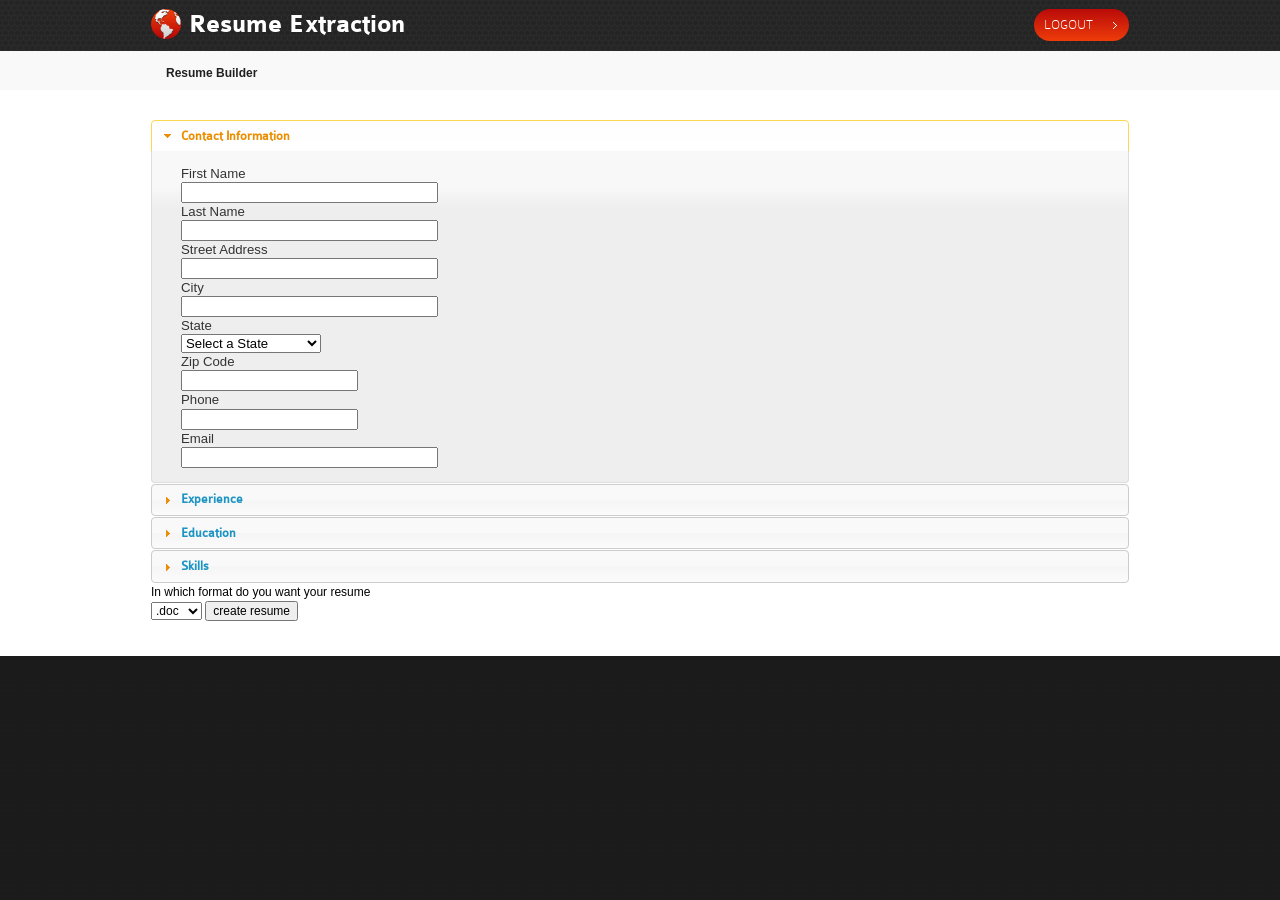
<file: resume_exctraction/form.html>
<!DOCTYPE HTML >
<html lang="en">
    <head>
        <title></title>
        <meta charset="utf-8">
        <link rel="stylesheet" href="css/reset.css" type="text/css" media="all">
        <link rel="stylesheet" href="css/grid.css" type="text/css" media="all">
        <link rel="stylesheet" href="css/style.css" type="text/css" media="all">
        <link rel="stylesheet" href="css/jquery-ui-1.8.5.custom.css" type="text/css" media="all">
        <link rel="stylesheet" href="css/jquery-ui-1.8.16.custom.css" type="text/css" media="all">
        <script type="text/javascript" src="js/jquery-1.4.2.min.js" ></script>
        <script type="text/javascript" src="js/resume-builder.js" ></script>
        <script type="text/javascript" src="js/jquery.cycle.all.js"></script>
        <script type="text/javascript" src="js/jquery-ui-1.8.5.custom.min.js"></script>
        <script type="text/javascript" src="js/jquery-ui-1.8.16.custom.min.js"></script>
        <script>
            $(function() {
                $( "#accordion" ).accordion();
            });
        </script>
        <!--[if lt IE 9]>
                <script type="text/javascript" src="js/html5.js"></script>
        <![endif]-->
    </head>

    <body>
    <header>
        <nav>
            <div class="container">
                <div class="wrapper">
                    <h1><a href="index.php"><strong>Resume Extraction</strong></a></h1>
                    <ul>
                        <li><a href="index.php" class="current">Logout</a></li>

                    </ul>
                </div>
            </div>
        </nav>
        <section class="adv-content">
            <div class="container">
                <ul class="breadcrumbs">
                    <li><strong>Resume Builder</strong></li>
                </ul>

            </div>

    </header>
    <section id="content">
        <div class="top">
            <div class="container">
                <section>
                    <form action="resumeFormProcessor.php" method="post">
                        <div id="accordion">
                            <h3><a href="#">Contact Information</a></h3>
                            <div><label> First Name </label> <br> <input type='text' name='first-name' size='30' />
                                <br>
                                <label> Last Name </label> <br> <input type='text' name='last-name'  size='30' />
                                <br>
                                <label>Street Address </label> <br>   <input type='text' name='address'   size='30' />
                                <br>
                                <label> City</label> <br>  <input type='' name="city"  size="30"  />
                                <br>
                                <label>State </label> <br>  <select name="state" >
                                    <option value="" selected="selected">Select a State</option>
                                    <option value="AL">Alabama</option>
                                    <option value="AK">Alaska</option>
                                    <option value="AZ">Arizona</option>
                                    <option value="AR">Arkansas</option>
                                    <option value="CA">California</option>
                                    <option value="CO">Colorado</option>
                                    <option value="CT">Connecticut</option>
                                    <option value="DE">Delaware</option>
                                    <option value="DC">District Of Columbia</option>
                                    <option value="FL">Florida</option>
                                    <option value="GA">Georgia</option>
                                    <option value="HI">Hawaii</option>
                                    <option value="ID">Idaho</option>
                                    <option value="IL">Illinois</option>
                                    <option value="IN">Indiana</option>
                                    <option value="IA">Iowa</option>
                                    <option value="KS">Kansas</option>
                                    <option value="KY">Kentucky</option>
                                    <option value="LA">Louisiana</option>
                                    <option value="ME">Maine</option>
                                    <option value="MD">Maryland</option>
                                    <option value="MA">Massachusetts</option>
                                    <option value="MI">Michigan</option>
                                    <option value="MN">Minnesota</option>
                                    <option value="MS">Mississippi</option>
                                    <option value="MO">Missouri</option>
                                    <option value="MT">Montana</option>
                                    <option value="NE">Nebraska</option>
                                    <option value="NV">Nevada</option>
                                    <option value="NH">New Hampshire</option>
                                    <option value="NJ">New Jersey</option>
                                    <option value="NM">New Mexico</option>
                                    <option value="NY">New York</option>
                                    <option value="NC">North Carolina</option>
                                    <option value="ND">North Dakota</option>
                                    <option value="OH">Ohio</option>
                                    <option value="OK">Oklahoma</option>
                                    <option value="OR">Oregon</option>
                                    <option value="PA">Pennsylvania</option>
                                    <option value="RI">Rhode Island</option>
                                    <option value="SC">South Carolina</option>
                                    <option value="SD">South Dakota</option>
                                    <option value="TN">Tennessee</option>
                                    <option value="TX">Texas</option>
                                    <option value="UT">Utah</option>
                                    <option value="VT">Vermont</option>
                                    <option value="VA">Virginia</option>
                                    <option value="WA">Washington</option>
                                    <option value="WV">West Virginia</option>
                                    <option value="WI">Wisconsin</option>
                                    <option value="WY">Wyoming</option>
                                </select>
                                <br>
                                <label> Zip Code</label> <br>
                                <input type="number" name="zip" size="5"  >
                                <br>
                                <label>Phone</label> <br>
                                <input type="number" name="phone" size="10" >
                                <br>
                                <label>Email</label> <br>
                                <input type="email" size="30" name="email" /></div>
                            <h3><a href="#">Experience</a></h3>
                            <div id="exp">
                                <div id="my-widget">
                                    <label> Company Name </label> <br> <input type='text' name='company-name' size='30'  />
                                    <br>
                                    <label> Dates </label>
                                    <br> <input type='text' name='experience'  size='30'/>
                                    <br>
                                    <label> Job Title </label> <br>   <input type='text' name='job-title'   size='30'/>
                                    <br>
                                    <label> Description and Responsibilities</label> <br>  <textarea name="job-description"  rows ="4" cols="30"></textarea>
                                    <br />
                                </div> </div>



                            <h3><a href="#">Education</a></h3>
                            <div id="edu">
                                <label> Highest Level of Education  (list a degree like MS,PhD,BS etc)</label> <br><br>
                                <input type='text' name='education' size='30'  >
                                </input>
                                <br>
                                <br>
                                <br>
                                <label> School Name and Address </label> <br> <br> <input type='text' name='school'  size='30'/>
                                <br>
                                <br>
                                <label> Dates of Attendance </label> <br><br>   <input type='text' name='school-dates'   size='30'>
                                </input>
                                <br>
                            </div>

                            <h3><a href="#">Skills</a></h3>
                            <div id="skills">

                                 <label>Skills (list all your skills separated by comma eg: c,c++</label> <br> <br>
                                 <textarea  name='skills'  rows="5" columns='30'>
                                 </textarea>
                                <br>
                                <br>
                            </div>
                               </div>
                        <label>In which format do you want your resume </label> <br>  <select name="format" >
                                    <option value="doc" selected="selected">.doc</option>
                                    <option value="docx">.docx</option>
                                    <option value="pdf">.pdf</option>
                                      <option value="rtf">.rtf</option>
                        </select>
                            <input type="submit" value ="create resume"/>
                            <br>
                     
                    </form>

           
    </section>
</div>
</div>

</section>
<footer>

</footer>

</body>
</html>
</file>
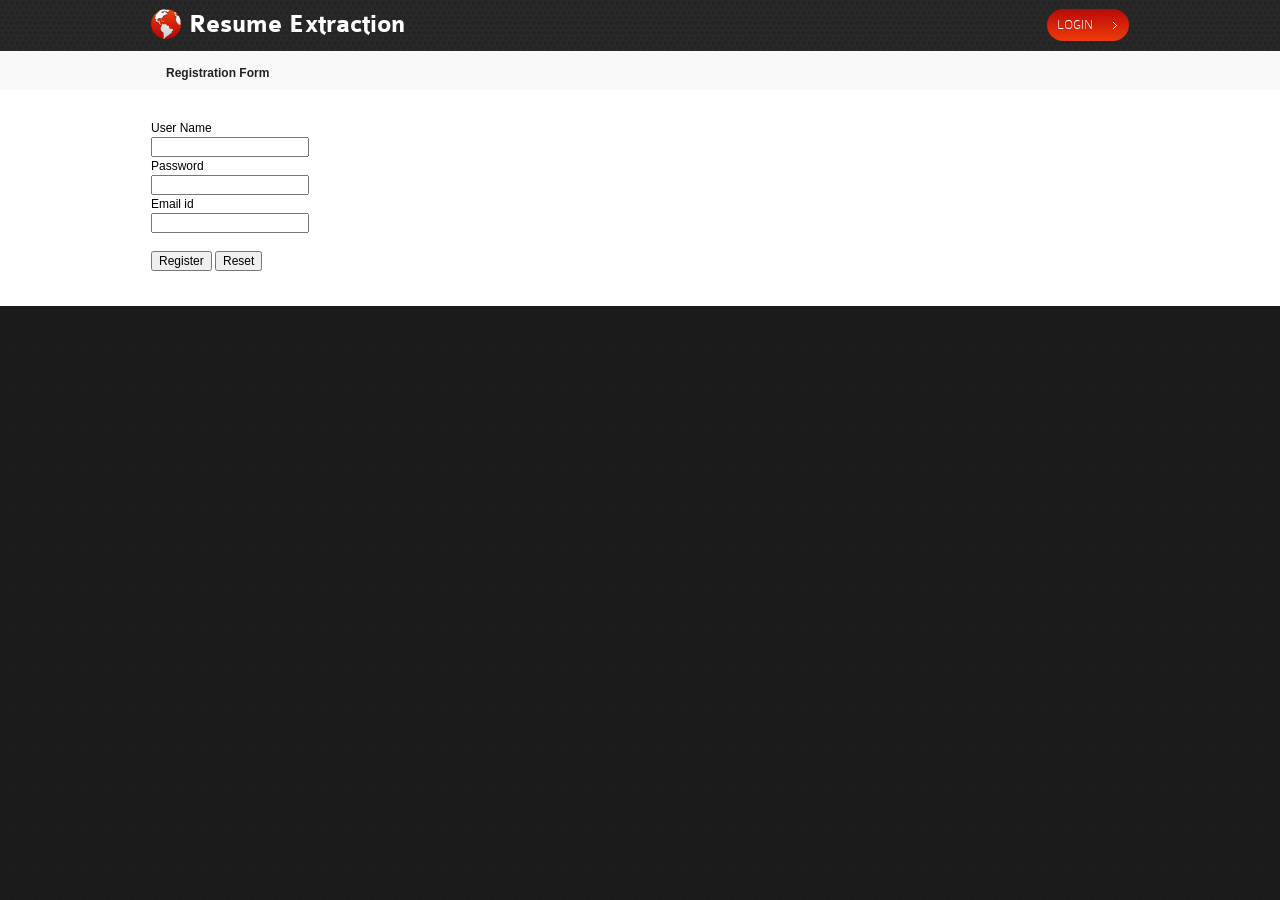
<file: resume_exctraction/register.html>
<!DOCTYPE html>
<html lang="en">
<head>
	<title></title>
	<meta charset="utf-8">
	<link rel="stylesheet" href="css/reset.css" type="text/css" media="all">
	<link rel="stylesheet" href="css/grid.css" type="text/css" media="all">
	<link rel="stylesheet" href="css/style.css" type="text/css" media="all">
	<link rel="stylesheet" href="css/jquery-ui-1.8.5.custom.css" type="text/css" media="all">
	<script type="text/javascript" src="js/jquery-1.4.2.min.js" ></script>
        <script type="text/javascript" src="js/validation.js" ></script>
	<script type="text/javascript" src="js/jquery.cycle.all.js"></script>
	<script type="text/javascript" src="js/jquery-ui-1.8.5.custom.min.js"></script>
	<!--[if lt IE 9]>
		<script type="text/javascript" src="js/html5.js"></script>
	<![endif]-->
</head>

<body>
	<header>
		<nav>
			<div class="container">
				<div class="wrapper">
					<h1><a href="index.php"><strong>Resume Extraction</strong></a></h1>
					<ul>
						<li><a href="index.php" class="current">Login</a></li>
						
         				</ul>
				</div>
			</div>
		</nav>
		<section class="adv-content">
			<div class="container">
				<ul class="breadcrumbs">
                                    <li><strong>Registration Form</strong></li>
				</ul>
				
			</div>
		
	</header>
	<section id="content">
		<div class="top">
			<div class="container">
				<section>
	 <form method="POST" action="register.php" enctype="application/x-www-form-urlencoded" onsubmit ="return validate_registration() ">
            
                 
             <label>   User Name </label><br>
             <input type="text" name="username" id="username" required/>
             <br>
         <label> Password </label>
         <br>
                     <input type="password" name="pwd" id="pwd" value="" required/>
                     <br>
                <label> Email id </label>
                <br>

                <input type="email" name="email" id="email" value="" required/>
                     <br>
                     <br>
              <input type="submit" name="register" id="register" value="Register" />
              
                     <input type="reset" name="reset" id="Reset" />
	 </form>
	 </section>
				</div>
			</div>
		
	</section>
	<footer>
		
	</footer>
	<script type="text/javascript">
		$(document).ready(function() {
			$('.pics').cycle({
				fx: 'toss',
				next:	 '#next', 
				prev:	 '#prev' 
			});
			
			// Datepicker
			$('#datepicker').datepicker({
				inline: true
			});
			
		});
	</script>
</body>
</html>
</file>
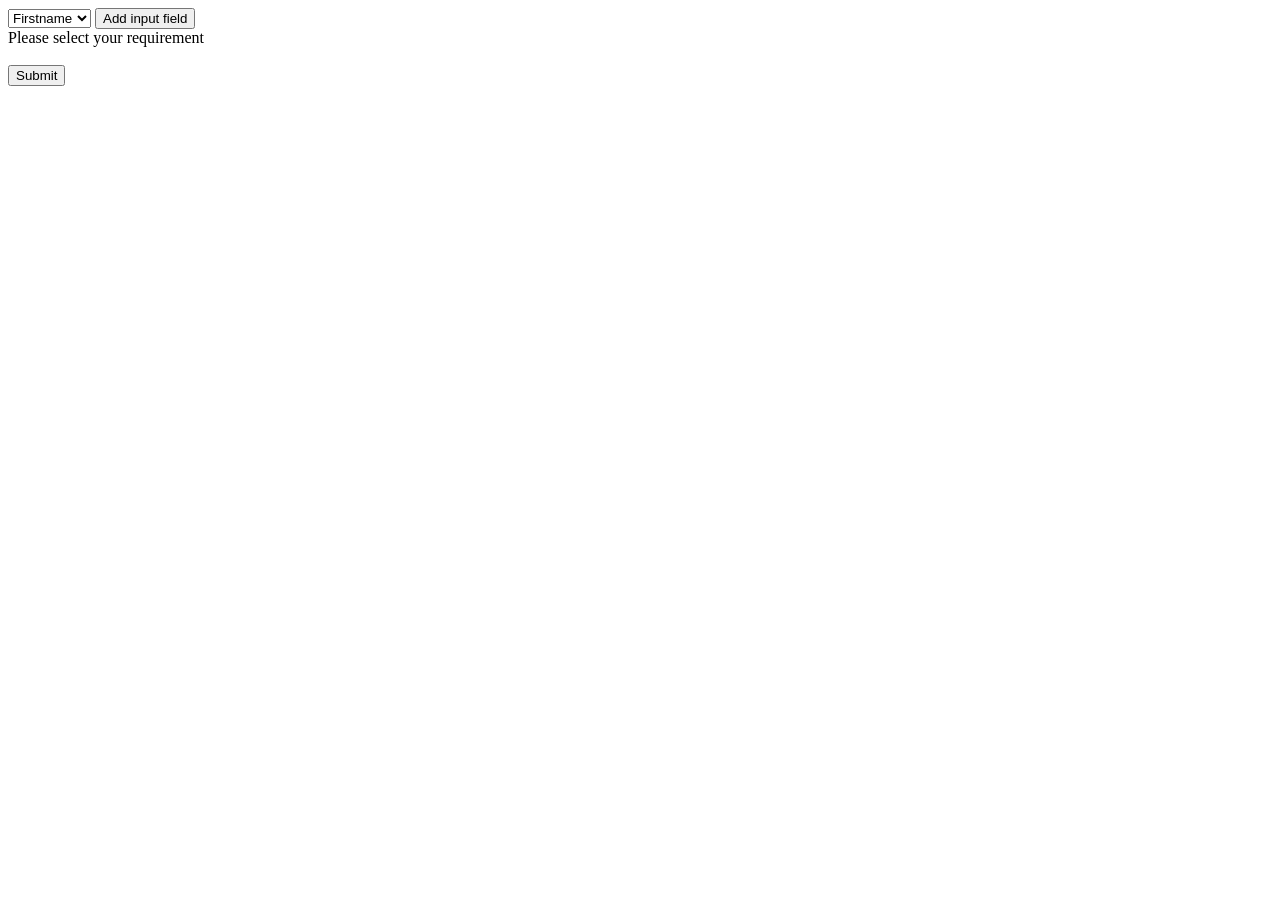
<file: resume_exctraction/Samplesearch.html>
<html>
<head>
<title></title>
<script language="javascript">
fields = 0;
function addInput(test){
if (fields != 10) {
document.getElementById('text').innerHTML += "<input type='text' value='' name='test' /><br />";
document.writeln(field[test]);
fields += 1;
} else {
document.getElementById('text').innerHTML += "<br />Only 10 upload fields allowed.";
document.form.add.disabled=true;
}
}
</script>
</head>
<body>
<form name="form" action="Sampleresult.php" method="post">
  <select name='test'> <option>Firstname</option><option>LastName</option><option>City</option></select>   
<input type="button" onclick="addInput(test)" name="add" value="Add input field" />

<div id="text">
Please select your requirement
</div>

<br />
<input type="submit" value="Submit" />
</form>
</body>
</html>
</file>
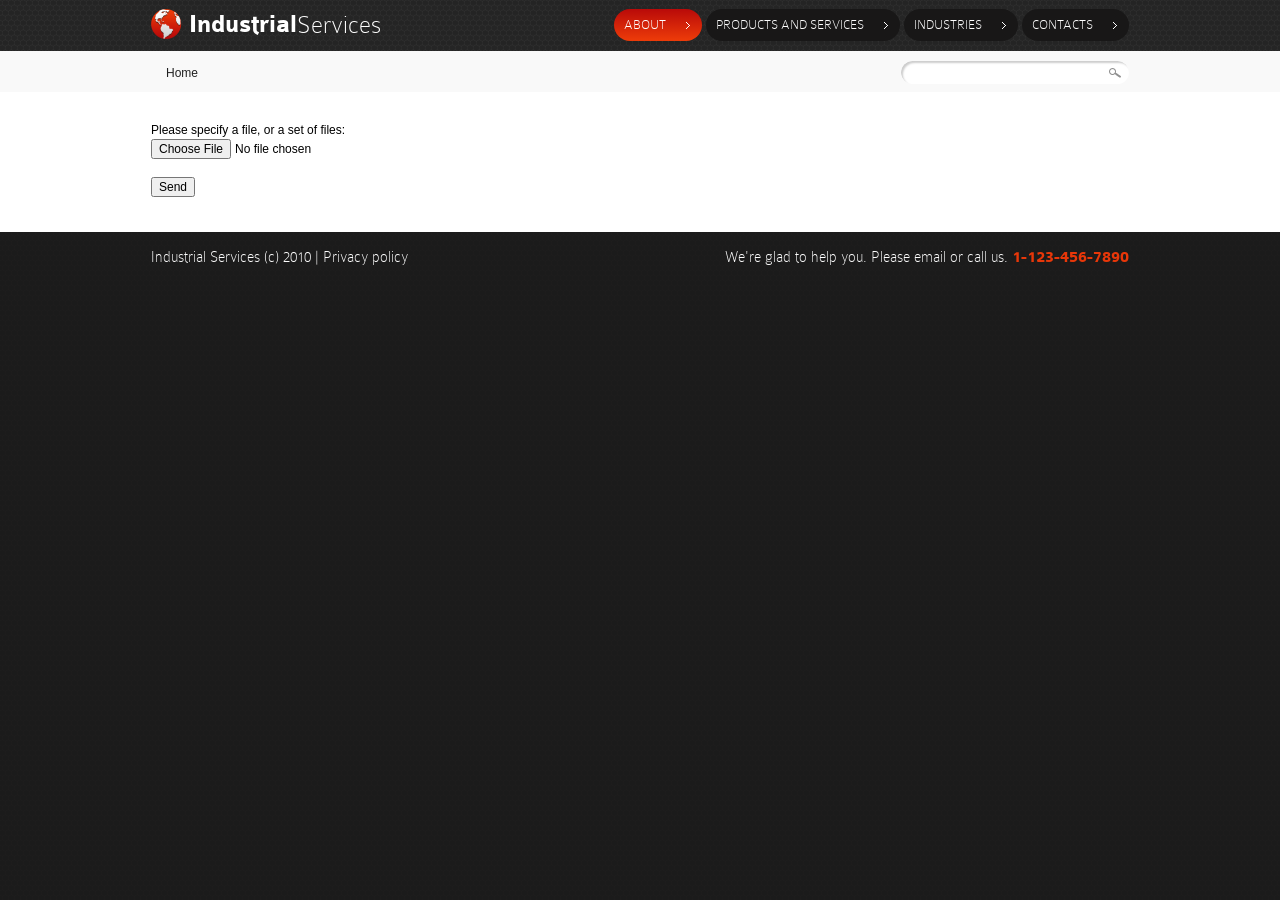
<file: resume_exctraction/test.html>
<!DOCTYPE html>
<html lang="en">
<head>
	<title></title>
	<meta charset="utf-8">
	<link rel="stylesheet" href="css/reset.css" type="text/css" media="all">
	<link rel="stylesheet" href="css/grid.css" type="text/css" media="all">
	<link rel="stylesheet" href="css/style.css" type="text/css" media="all">
	<link rel="stylesheet" href="css/jquery-ui-1.8.5.custom.css" type="text/css" media="all">
	<script type="text/javascript" src="js/jquery-1.4.2.min.js" ></script>
	<script type="text/javascript" src="js/jquery.cycle.all.js"></script>
	<script type="text/javascript" src="js/jquery-ui-1.8.5.custom.min.js"></script>
	<!--[if lt IE 9]>
		<script type="text/javascript" src="js/html5.js"></script>
	<![endif]-->
</head>

<body>
	<header>
		<nav>
			<div class="container">
				<div class="wrapper">
					<h1><a href="index.html"><strong>Industrial</strong>Services</a></h1>
					<ul>
						<li><a href="index.html" class="current">about</a></li>
						<li><a href="index-1.html">products and services</a></li>
						<li><a href="index-2.html">industries</a></li>
						<li><a href="index-3.html">contacts</a></li>
					</ul>
				</div>
			</div>
		</nav>
		<section class="adv-content">
			<div class="container">
				<ul class="breadcrumbs">
					<li>Home</li>
				</ul>
				<form action="" id="search-form">
					<fieldset>
						<input type="text" value=""><input type="submit" value="">
					</fieldset>
				</form>
			</div>
		</section><div class="ic">More Website Templates at TemplateMonster.com!</div>
	</header>
	<section id="content">
	<div class="top">
			<div class="container">
		<form action="fileUpload.php"
enctype="multipart/form-data" method="post">

<p>
Please specify a file, or a set of files:<br>
<input type="file" name="file" size="40">
</p>
<div>
<input type="submit" value="Send">
</div>
</form>
</div>
</div>
	</section>
	<footer>
		<div class="container">
			<div class="wrapper">
				<div class="copy">Industrial Services (c) 2010	|	<a href="index-4.html">Privacy policy</a></div>
				<address class="phone">
					We're glad to help you. Please email or call us. <strong>1-123-456-7890</strong>
				</address>
			</div>
		</div>
	</footer>
	<script type="text/javascript">
		$(document).ready(function() {
			$('.pics').cycle({
				fx: 'toss',
				next:	 '#next', 
				prev:	 '#prev' 
			});
			
			// Datepicker
			$('#datepicker').datepicker({
				inline: true
			});
			
		});
	</script>
</body>
</html>
</file>
<file: resume_exctraction/css/grid.css>
.container {
	width: 978px;
	margin: 0 auto;
	position:relative;
}
.grid1, .grid2, .grid3, .grid4, .grid5, .grid6, .grid7, .grid8, .grid9, .grid10, .grid11 {
	float: left;
	margin-left: 30px;
}
.grid1 {
	width: 54px;
}
.grid2 {
	width: 138px;
}
.grid3 {
	width: 222px;
}
.grid4 {
	width: 306px;
}
.grid5 {
	width: 390px;
}
.grid6 {
	width: 474px;
}
.grid7 {
	width: 558px;
}
.grid8 {
	width: 642px;
}
.grid9 {
	width: 726px;
}
.grid10 {
	width: 810px;
}
.grid11 {
	width: 894px;
}
.first {
	margin-left: 0;
	clear: left;
}


/* Clear Floated Elements
----------------------------------------------------------------------------------------------------*/

.clear {
	clear: both;
	display: block;
	overflow: hidden;
	visibility: hidden;
	width: 0;
	height: 0;
}

.clearfix:after {
	clear: both;
	content: ' ';
	display: block;
	font-size: 0;
	line-height: 0;
	visibility: hidden;
	width: 0;
	height: 0;
}

.clearfix {
	display: inline-block;
}

* html .clearfix {
	height: 1%;
}

.clearfix {
	display: block;
}
</file>
<file: resume_exctraction/css/style.css>
/* Getting the new tags to behave */
article, aside, audio, canvas, command, datalist, details, embed, figcaption, figure, footer, header, hgroup, keygen, meter, nav, output, progress, section, source, video{display:block}
mark, rp, rt, ruby, summary, time{display:inline}
/* Global properties ======================================================== */
body {background:url(../images/body-bg.gif) #1b1b1b;font-family:Arial, Helvetica, sans-serif;font-size:100%;line-height:1.125em;color:black}
.ic, .ic a {border:0;float:right;background:#000;color:#f00;width:100%;line-height:10px;font-size:10px;margin:-50% 0 0 0;overflow:hidden;padding:0}
html {min-width:980px}

html, body {height:100%}
/* Global Structure ============================================================= */
.container {font-size:.75em}
	/* Header */
	header {overflow:hidden;background:url(../images/header-pattern.gif) #1f1f1f}
	/* Content */
	#content {}
		#content .top {background:#fff;padding:29px 0 35px 0}
		#content .middle {border-top:6px solid #f4f4f4;background:#f9f9f9;padding:44px 0 50px 0}
		#content .bottom {border-top:6px solid #171717;background:url(../images/content-pattern.gif) #212121;padding:30px 0 40px 0;color:#5c5c5c}
/* Left & Right alignment */
.fleft {float:left}
.fright {float:right}
.clear {clear:both}
.alignright {text-align:right}
.aligncenter {text-align:center}
.wrapper {width:100%;overflow:hidden}
::-moz-selection {background:#f24c15;color:#fff}
::selection {background:#f24c15;color:#fff}
/*----- form defaults -----*/
input, select, textarea {font-family:Arial, Helvetica, sans-serif;font-size:1em;vertical-align:middle;font-weight:normal}
/*----- other -----*/
.img-indent {margin:0 20px 0 0;float:left}
.img-box {width:100%;overflow:hidden;padding-bottom:22px}
	.img-box figure {float:left;margin:4px 25px 0 3px;border:5px solid #fff;border-radius:8px;-moz-border-radius:8px;-webkit-border-radius:8px;box-shadow:0 0 5px rgba(0, 0, 0, .1);-moz-box-shadow:0 0 5px rgba(0, 0, 0, .1);-webkit-box-shadow:0 0 5px rgba(0, 0, 0, .1)}
.img-wrap {padding-bottom:18px}
	.img-wrap figure {margin:4px -3px 0 3px;border:5px solid #fff;border-radius:8px;-moz-border-radius:8px;-webkit-border-radius:8px;box-shadow:0 0 5px rgba(0, 0, 0, .1);-moz-box-shadow:0 0 5px rgba(0, 0, 0, .1);-webkit-box-shadow:0 0 5px rgba(0, 0, 0, .1)}
.extra-wrap {overflow:hidden}
p {margin-bottom:1.5em}
/*----- txt, links, lines, titles -----*/
a {color:#f24c15;outline:none}
a:hover {text-decoration:none}
@font-face {font-family:'ColaborateThinRegular';src:url('../fonts/colabthi-webfont.eot');src:local('O'), url('../fonts/colabthi-webfont.woff') format('woff'), url('../fonts/colabthi-webfont.ttf') format('truetype'), url('../fonts/colabthi-webfont.svg#webfontBuy3ZjAx') format('svg');font-weight:normal;font-style:normal}
@font-face {font-family:'ColaborateBoldRegular';src:url('../fonts/colabbol-webfont.eot');src:local('O'), url('../fonts/colabbol-webfont.woff') format('woff'), url('../fonts/colabbol-webfont.ttf') format('truetype'), url('../fonts/colabbol-webfont.svg#webfonti43fy0NT') format('svg');font-weight:normal;font-style:normal}
@font-face {font-family:'ColaborateRegular';src:url('../fonts/colabreg-webfont.eot');src:local('O'), url('../fonts/colabreg-webfont.woff') format('woff'), url('../fonts/colabreg-webfont.ttf') format('truetype'), url('../fonts/colabreg-webfont.svg#webfontdC3uTxCK') format('svg');font-weight:normal;font-style:normal}
@font-face {font-family:'CalibriBold';src:url('../fonts/calibrib-webfont.eot');src:local('O'), url('../fonts/calibrib-webfont.woff') format('woff'), url('../fonts/calibrib-webfont.ttf') format('truetype'), url('../fonts/calibrib-webfont.svg#webfontbOpCiIlZ') format('svg');font-weight:normal;font-style:normal}
h1 {}
h2 {font-size:36px;line-height:30px;color:#303030;font-weight:normal;font-family:'ColaborateRegular';font-weight:normal;margin-bottom:.7em}
h2.narrow {letter-spacing:-1px}
h3 {font-size:18px;line-height:1.2em;font-family:'ColaborateRegular';font-weight:normal;margin-bottom:1em}
h4 {}
h5 {}
h6 {}
.txt1 {}
.txt2 {}
.more {background:url(../images/arrow2.gif) no-repeat 100% 5px;padding-right:17px;font-weight:bold}
.button {float:right}
	.button span {display:block;background:url(images/button-left.gif) no-repeat left top;padding-left:3px}
		.button span span {background:url(images/button-right.gif) no-repeat right top;padding-right:4px;padding-left:0}
			.button span span a {display:block;background:#333743;padding:4px 5px 3px 5px;color:#fff;text-decoration:none;text-transform:uppercase}
			.button span span a:hover {text-decoration:underline}
.line-hor {background:#3a3c52;height:1px;overflow:hidden;font-size:0;line-height:0;margin:20px 0 20px 0}
.line-ver {background-image:url(images/line-ver.gif);background-repeat:repeat-y;width:100%}
/*==================boxes====================*/
.box {background:#fff;width:100%}
	.box .border-top {background:url(images/border-top.gif) repeat-x left top}
	.box .border-bot {background:url(images/border-bot.gif) repeat-x left bottom}
	.box .border-left {background:url(images/border-left.gif) repeat-y left top}
	.box .border-right {background:url(images/border-right.gif) repeat-y right top}
	.box .left-top-corner {background:url(images/left-top-corner.gif) no-repeat left top}
	.box .right-top-corner {background:url(images/right-top-corner.gif) no-repeat right top}
	.box .left-bot-corner {background:url(images/left-bot-corner.gif) no-repeat left bottom}
	.box .right-bot-corner {background:url(images/right-bot-corner.gif) no-repeat right bottom}
	.box .inner {padding:0 0 0 0}
.address {float:left}
	.address dt {margin-bottom:1.5em}
	.address dd {clear:both;text-align:right}
		.address dd span {float:left;padding-right:25px}
		.address dd a {color:#06cbe2}
.departments {float:left;overflow:hidden;margin-top:-18px}
	.departments dt {font-weight:bold;color:#f24c15;margin-top:18px}
	.departments dd {clear:both;text-align:right}
		.departments dd span {float:left;padding-right:25px}
/*===== header =====*/
header h1 {background:url(../images/logo.png) no-repeat 0 0;padding:2px 0 0 38px;font-family:'ColaborateThinRegular';font-size:26px;line-height:1.2em;color:#fff;font-weight:normal;float:left}
		header h1 a {color:#fff;text-decoration:none}
			header h1 strong {font-family:'ColaborateBoldRegular';font-weight:normal}
header nav {padding:7px 0 10px 0}
	header nav ul {float:right;padding:2px 0 0 0}
		header nav ul li {float:left;padding-left:4px}
			header nav ul li a {position:relative;float:left;font-size:14px;color:#fff;text-decoration:none;font-family:'ColaborateThinRegular';text-transform:uppercase;height:32px;line-height:32px;background-color:#181717;padding:0 36px 0 10px;border-radius:17px;-moz-border-radius:17px;-webkit-border-radius:17px}
			header nav ul li a:hover, header nav ul li a.current {background-image:-moz-linear-gradient(top, #ee3c09, #b90a09);/* FF3.6 */ background-image:-webkit-gradient(linear,left bottom,left top,color-stop(0, #ee3c09),color-stop(1, #b90a09));/* Saf4+, Chrome */ filter: progid:DXImageTransform.Microsoft.gradient(startColorstr='#ee3c09', endColorstr='#b90a09');/* IE6,IE7 */ -ms-filter:"progid:DXImageTransform.Microsoft.gradient(startColorstr='#ee3c09', endColorstr='#b90a09')";/* IE8 */ }
			header nav ul li a:after {content:'';display:block;position:absolute;right:12px;top:13px;width:4px;height:7px;background:url(../images/arrow1.gif) no-repeat 0 0}
header .adv-content {overflow:hidden;background:#f9f9f9;padding:10px 0 8px 0}
	header .breadcrumbs {float:left;padding:3px 0 0 10px}
		header .breadcrumbs li {display:inline;color:#212121;padding-left:5px}
/*===== content =====*/
#content {}
	#gallery {float:left;width:582px;height:384px}
		.pics {width:582px;height:384px;padding:0;margin:0;position:relative;margin:23px 0 0 36px} 
			.pics img {display:block !important;position:absolute;width:495px;height:329px;top:0;
				left:0;border:5px solid #fff;border-radius:2px;-moz-border-radius:2px;-webkit-border-radius:2px;box-shadow:0 0 3px rgba(0, 0, 0, .2);-moz-box-shadow:0 0 3px rgba(0, 0, 0, .2);-webkit-box-shadow:0 0 3px rgba(0, 0, 0, .2)} 
			.pics img:nth-child(2) {-moz-transform:rotate(2.5deg); /* FF3.5+ */ -o-transform:rotate(2.5deg); /* Opera 10.5 */ -webkit-transform:rotate(2.5deg); /* Saf3.1+, Chrome */ }
			.pics img:nth-child(3) {-moz-transform:rotate(-2.5deg); /* FF3.5+ */ -o-transform:rotate(-2.5deg); /* Opera 10.5 */ -webkit-transform:rotate(-2.5deg); /* Saf3.1+, Chrome */ }
			.pics img:nth-child(4) {-moz-transform:rotate(3.5deg); /* FF3.5+ */ -o-transform:rotate(3.5deg); /* Opera 10.5 */ -webkit-transform:rotate(3.5deg); /* Saf3.1+, Chrome */ }
			.pics img:nth-child(5) {-moz-transform:rotate(-3.5deg); /* FF3.5+ */ -o-transform:rotate(-3.5deg); /* Opera 10.5 */ -webkit-transform:rotate(-3.5deg); /* Saf3.1+, Chrome */ }
			#prev {position:absolute;left:0;top:174px;z-index:1;background:url(../images/prev.png) no-repeat 0 0;width:83px;height:45px}
			#next {position:absolute;left:495px;top:174px;z-index:1;background:url(../images/next.png) no-repeat 0 0;width:83px;height:45px}
	#intro {float:left;width:396px}
		#intro .inner {padding:24px 0 0 14px}
			#intro h2 {font-size:48px;color:#06cbe2;line-height:40px;font-family:'CalibriBold';font-weight:normal;margin-bottom:25px}
				#intro h2 span {font-family:'ColaborateThinRegular';color:#303030;display:block}
			#intro .extra-button {display:inline-block;background:url(../images/extra-button.jpg) no-repeat 0 0;width:195px;height:73px;margin:15px 0 0 -10px;line-height:49px;font-size:18px;color:#fff;text-decoration:none;font-weight:bold;text-indent:30px;text-shadow:1px 1px 0 #a61607}
			#intro .extra-button:hover {text-shadow:2px 2px 0 #a61607}
	.categories {box-shadow:1px 1px 1px rgba(0, 0, 0, .1);-moz-box-shadow:1px 1px 1px rgba(0, 0, 0, .1);-webkit-box-shadow:1px 1px 1px rgba(0, 0, 0, .1);border:1px solid #fff;border-radius:8px;-moz-border-radius:8px;-webkit-border-radius:8px;background-image:-moz-linear-gradient(top, #fcfcfc, #f4f4f4);/* FF3.6 */ background-image:-webkit-gradient(linear,left bottom,left top,color-stop(0, #f4f4f4),color-stop(1, #fcfcfc));/* Saf4+, Chrome */ filter: progid:DXImageTransform.Microsoft.gradient(startColorstr='#fcfcfc', endColorstr='#f4f4f4');/* IE6,IE7 */ -ms-filter:"progid:DXImageTransform.Microsoft.gradient(startColorstr='#fcfcfc', endColorstr='#f4f4f4')";/* IE8 */ margin-bottom:3px}
		.categories li {border-bottom:1px solid #ebeae8;border-top:1px solid #fff}
		.categories li:first-child {border-top:none}
		.categories li:last-child {border-bottom:none}
			.categories li a {position:relative;display:block;padding:12px 0 11px 20px;font-size:16px;color:#000;text-decoration:none;font-family:'ColaborateThinRegular';font-size-adjust:0.49;-moz-transition:all 0.2s ease-out; /* FF3.7+ */ -o-transition:all 0.2s ease-out; /* Opera 10.5 */ -webkit-transition:all 0.2s ease-out; /* Saf3.2+, Chrome */ }
			.categories li a:hover {background-image:-moz-linear-gradient(top, #ee3c09, #b90909);/* FF3.6 */ background-image:-webkit-gradient(linear,left bottom,left top,color-stop(0, #ee3c09),color-stop(1, #b90909));/* Saf4+, Chrome */ filter: progid:DXImageTransform.Microsoft.gradient(startColorstr='#ee3c09', endColorstr='#b90909');/* IE6,IE7 */ -ms-filter:"progid:DXImageTransform.Microsoft.gradient(startColorstr='#ee3c09', endColorstr='#b90909')";/* IE8 */ color:#fff;box-shadow:2px 2px 0 rgba(0, 0, 0, .1);-moz-box-shadow:2px 2px 0 rgba(0, 0, 0, .1);-webkit-box-shadow:2px 2px 0 rgba(0, 0, 0, .1);-webkit-border-top-right-radius:20px;-moz-border-radius-topright:20px;border-top-right-radius:20px;-webkit-border-bottom-right-radius:20px;-moz-border-radius-bottomright:20px;border-bottom-right-radius:20px;margin-right:-12px}
	.images {}
		.images figure {border:5px solid #fff;border-radius:8px;-moz-border-radius:8px;-webkit-border-radius:8px;float:left;box-shadow:0 0 5px rgba(0, 0, 0, .1);-moz-box-shadow:0 0 5px rgba(0, 0, 0, .1);-webkit-box-shadow:0 0 5px rgba(0, 0, 0, .1);margin:5px 0 0 16px}
		.images figure:first-child {margin-left:0}
			.images figure img:hover {opacity:.7;-moz-transition:all 0.2s ease-out; /* FF3.7+ */ -o-transition:all 0.2s ease-out; /* Opera 10.5 */ -webkit-transition:all 0.2s ease-out; /* Saf3.2+, Chrome */ }
	#content .bottom h3 {color:#fff}
	#content .bottom a.alt {color:#06cbe2}
	.list1 li {padding-bottom:4px}
		.list1 li a {color:#06cbe2}
			.list1 li a:hover {color:#fff;text-decoration:underline;-moz-transition:all 0.3s ease-out; /* FF3.7+ */ -o-transition:all 0.3s ease-out; /* Opera 10.5 */ -webkit-transition:all 0.3s ease-out; /* Saf3.2+, Chrome */ }
	.list2 li {padding-bottom:4px}
		.list2 li a {color:#5c5c5c;text-decoration:none}
			.list2 li a:hover {color:#fff;-moz-transition:all 0.3s ease-out; /* FF3.7+ */ -o-transition:all 0.3s ease-out; /* Opera 10.5 */ -webkit-transition:all 0.3s ease-out; /* Saf3.2+, Chrome */ }
	.list3 {padding-bottom:24px}
	.list3 li {background:url(../images/arrow2.gif) no-repeat 0 7px;padding:0 0 6px 17px}
/*===== footer =====*/
footer .container {color:#fff;font-size:16px;line-height:1.2em;padding:16px 0 16px 0;font-family:'ColaborateThinRegular'}
	footer .copy {float:left}
		footer .copy a {color:#fff;text-decoration:none}
		footer .copy a:hover {-moz-transition:all 0.3s ease-out; /* FF3.7+ */ -o-transition:all 0.3s ease-out; /* Opera 10.5 */ -webkit-transition:all 0.3s ease-out; /* Saf3.2+, Chrome */ color:#e83709}
	footer .phone {float:right;font-style:normal}
		footer .phone strong {font-family:'ColaborateBoldRegular';font-weight:normal;color:#e83709}
/*----- forms -----*/
#search-form {float:right;position:relative}
	#search-form fieldset {border:none}
		#search-form input[type=text] {background:#fff;width:195px;border:none;border-radius:20px;-moz-border-radius:20px;-webkit-border-radius:20px;padding:4px 25px 5px 8px;box-shadow:rgba(0, 0, 0, .2) 2px 2px 2px inset;-moz-box-shadow:rgba(0, 0, 0, .2) 2px 2px 2px inset;-webkit-box-shadow:rgba(0, 0, 0, .2) 2px 2px 2px inset;background:url(../images/search-bg.gif) no-repeat 100% 7px #fff}
		#search-form input[type=submit] {width:20px;height:20px;position:absolute;right:5px;top:0;border:none;background:none;cursor:pointer}
#contacts-form fieldset {border:none;width:100%;overflow:hidden;display:block;line-height:16px}
	#contacts-form label {display:block;height:44px;overflow:hidden;text-indent:4px}
		#contacts-form input {color:#fff;border:1px solid #444343;background:rgba(204, 204, 204, .05);padding:2px 0 2px 5px;width:210px;margin-left:3px}
		#contacts-form input:focus {border-color:#fff}
		#contacts-form textarea {color:#fff;border:1px solid #444343;background:rgba(204, 204, 204, .05);padding:2px 0 2px 5px;width:210px;overflow:auto;height:102px;margin-bottom:12px}
		#contacts-form textarea:focus {border-color:#fff}
		#contacts-form .link1 {float:right;margin-left:11px}


/*==========================================*/
</file>
